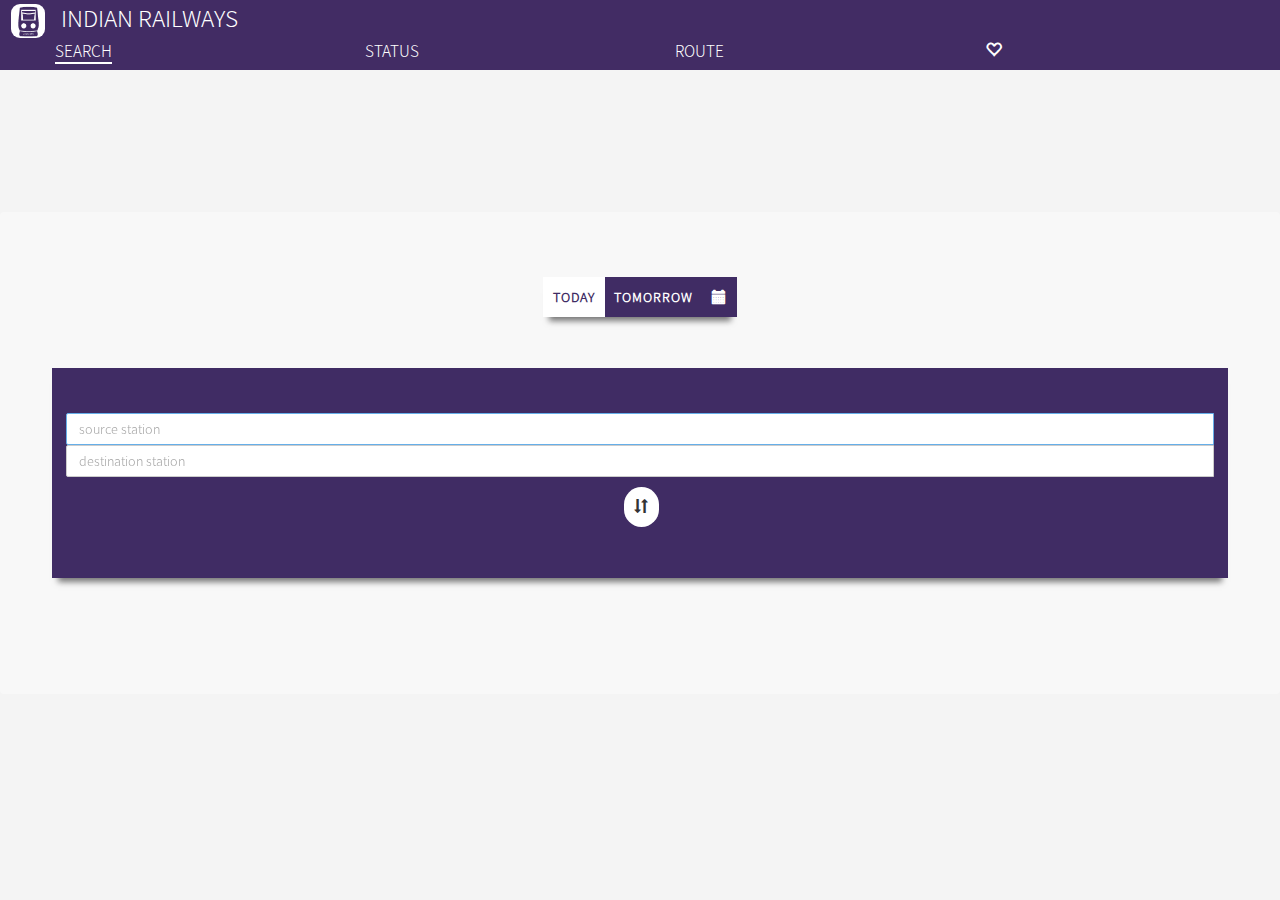
<file: index.html>
<!DOCTYPE html>
<html lang="en">

<head>
    <meta charset="UTF-8">
    <title>Train bw 2 Stations</title>
    <link rel="stylesheet" type="text/css" href="css/loading_spinner.css">
    <meta name="viewport" content="width=device-width, initial-scale=1.0">
    <script src="js/jquery-3.1.1.min.js"></script>
    <script src="js/apikey.js"></script>
    <script src="js/tbts.js"></script>
    <script src="js/trainroute.js"></script>
    <script src="js/livetrainstatus.js"></script>
    <script src="js/livestationstatus.js"></script>
    <link rel="stylesheet" href="typeahead/jquery.typeahead.min.css">
    <link rel="stylesheet" href="bootstrap/css/bootstrap.css">
      <link rel="stylesheet" href="css/animate.css">
      <link rel="stylesheet" href="css/index.css">
      <link rel="stylesheet" href="css/button_sharp.css">
      <link rel="stylesheet" href="font.css">
    <script src="bootstrap/js/bootstrap.min.js"></script>
    <script src="typeahead/jquery.typeahead.min.js"></script>
    <script src="js/stationdata.js"></script>
    <script src="js/tablemakerfortbts.js"></script>
    <script src="js/typeaheadtbts.js"></script>
    <!--<script src="js/ajax_success_error.js"></script>-->

    <link rel="stylesheet" type="text/css" href="codebase/dhtmlxcalendar.css" />
    <script src="codebase/dhtmlxcalendar.js"></script>
    <script src="js/today.tomorrow.calender.buttons.js"></script>
    <script src="js/localstoragetbts.js"></script>
    <script src="js/inputswap.js"></script>
    <script src="js/lodash.min.js"></script>
    <script src="js/trainstartday.js"></script>
    <script src="js/tablemakerfor_livetrainstatus.js"></script>
    <script src="js/TrainDelaytimeDisplay.js"></script>
    <script src="js/favoritestorage.js"></script>
    <script src="js/GetLiveStatusOnClick.js"></script>
    <script src="js/upcoming_trains_functions.js"></script>
    <script src="js/save_favorite_train.js"></script>
</head>
<script>
    var myCalendar;

    function doOnLoad() {
        myCalendar = new dhtmlXCalendarObject({
            button: "calendar_icon"
        });
        myCalendar.hideTime();
        setFrom();
        myCalendar.attachEvent("onClick", function() {
            $(".date_here").html(myCalendar.getFormatedDate((' %d %M %y')));
            ////console.log(myCalendar.getFormatedDate('%d'+"-"+'%m'));
            date = myCalendar.getFormatedDate('%d');
            month = myCalendar.getFormatedDate('%m');
            daydiscription = myCalendar.getFormatedDate('%l, %d %M');
            //console.log("calender set :" + date + "-" + month + "-" + year);
            for_today_or_tommorow=null;
            $(".calendaricon").addClass('active').siblings().removeClass('active');
            submitform();
        });

    }

    function setFrom() {
        var d = new Date();
        date = d.getDate();
        if (date < 10) {
            date = "0" + date;
        }
        month = d.getMonth() + 1;
        if (month < 10) {
            month = "0" + month;
        }
        year = d.getFullYear();
        var disablecalenderpart = year + "-" + (month) + "-" + (date);
        //console.log("todays date is :" + disablecalenderpart);
        myCalendar.setSensitiveRange(disablecalenderpart, null);

    }
</script>

<body onload="doOnLoad();" data-spy="scroll" data-target=".navbar" data-offset="">

    <div class="train_bw_2_station animated">
        <!--top logo bar-->
        <nav class="container-fluid navbar-fixed-top ">
            <ul class="ul row">
                <li class="col-xs-12 title" style="font-size:25px">
                  <img src="img/saral.png" width="36px" height="36px" style="border:1px solid rgb(66,44,100);border-radius:10px;" class="icon">&nbsp;&nbsp;&nbsp;INDIAN RAILWAYS
                </li>
                <li class="col-xs-3" style="font-size:17px">
                    <a href="index.html" style="color:white;font-family:'hello';" class="under">SEARCH</a>
                </li>
                <li class="col-xs-3" style="font-size:17px">
                    <a href="stationstatus.html" style="color:white;font-family:'hello'">STATUS</a>
                </li>
                <li class="col-xs-3" style="font-size:17px">
                    <a href="train_route.html" style="color:white;font-family:'hello';text-align:center;">ROUTE</a>
                </li>
                <li class="col-xs-3" style="font-size:17px">
                    <a href="myfavpage.html"  style="color:white;" class="glyphicon glyphicon-heart-empty" ></a>
                </li>
            </ul>
        </nav><br>
        <!--today,tomorrow-->
        <nav class="navbar navbar-default  today_tomorrow" align="center">

            <div class="daten" align="center">
                <div class="btn-group today_button animated flipInX" style="-webkit-box-shadow: 0 10px 6px -6px #777">
                    <button type="button" class="btn btn-primary sharp today active ">Today</button>
                    <button type="button" class="btn btn-primary sharp tomorrow">Tomorrow</button>
                    <button type="button" class="btn btn-primary sharp date_here calendaricon glyphicon glyphicon-calendar" id="calendar_icon"></button>
                </div>
            </div>

            <div class="container-fluid search_box animated flipInX" style="-webkit-box-shadow: 0 10px 6px -6px #777">

                <div class=" navbar-collapse" id="bs-example-navbar-collapse-1">
                    <form id="form" class="navbar-form ">
                        <div class="row">
                            <div class="typeahead__container colum">
                                <div class="typeahead__field">

                                    <span class="typeahead__query">
                            <input class="js-typeahead-src"
                                   id="src"
                                   type="text"
                                   placeholder="source station"
                                   autofocus
                                   autocomplete="off">

                        </span>
                                </div>
                            </div>

                            <!--<button>favorite</button>-->
                            <div class="typeahead__container colum">
                                <div class="typeahead__field">
                                    <span class="typeahead__query">
                            <input class="js-typeahead-dst"
                                   id="dst"
                                   type="text"
                                   placeholder="destination station"
                                   autofocus
                                   autocomplete="off">

                        </span>

                                </div>
                            </div>
                        </div>



                    </form>
                </div>

                <span class="typeahead__button search">
          <div class="container-fluid" align="center">
            <!--<button class="btn btn-default" type="submit" id="submit">-->
                <!--<span class="typeahead__search-icon"></span>-->

                <!--</button>-->
                <button onclick="swap()" style="margin-left: 2px" type="button" class="btn btn-default btn-md"><span class="glyphicon glyphicon-sort"></span></button>
                <button type="button" style="margin-left: 2px" class="btn btn-default btn-md" onclick="upcoming_trains_for_Destination()" id="upcoming_trains">UPcoming Trains</button>
                <button type="button" style="margin-left: 2px" id="scroll"><a href="#section1"><span></span></a></button>
            </div>
            </span>
    </div>
    </nav>
    </div>
    <!--train b/wstation table-->
    <div class="mainpage container-fluid" style="background-color:rgb(244,244,244);">
      <div  class="status">
          <p id="success"></p>
      </div>

        <div class="table-responsive responsive_table">
            <div class="table" align='center'></div>
        </div>
    </div>

    <!-- Modal -->
    <div class="modal fade" id="myModal" role="dialog">
        <div class="modal-dialog">

            <!-- Modal content-->
            <div class="modal-content">
                <div class="modal-header">
                    <button type="button" class="close" data-dismiss="modal">&times;</button>
                    <h4 class="modal-title"><p id="trainname"></p><p id="currentposition"></p></h4>
                </div>
                <div class="modal-body">
                    <p class="tabledata"> </p>

                </div>
                <div class="modal-footer">
                    <button type="button" class="btn btn-default" data-dismiss="modal">Close</button>
                </div>
            </div>

        </div>
    </div>
</body>
<script>

    var daydiscription = "Today";
    var sourcedetails = "";
    var destinationdatails = "";
    var date = "",
        month = "",
        year = "",
        for_today_or_tommorow = 0;
    var all_train_list = [];
    var all_fav_train_list = [];
    var all_upcoming_train_list = [];
    $("#scroll").hide();
    $("#upcoming_trains").hide();

    $(document).ready(function(k) {
        loadhistorytbts();
        $("#src").focus();
        //console.log('fetching local storage!!1');

    });



    function submitform() {
        if ($("#src").val() != "" && $("#dst").val() != "") {

            $(".status").html("");
            $(".table").html("");
            $("#dst").blur();
            $("#src").blur();

            $(".table").addClass("spinner spinn");
            requesttbts(sourcedetails, destinationdatails);

            var srcdst = {
                "sourcedetails": sourcedetails,
                "destinationdatails": destinationdatails
            };
            storinglocallytbts(srcdst);
        } else if ($("#src").val()== "") {
            $("#src").focus();
        } else if ($("#dst").val()== "") {
            $("#dst").focus();
        } else {
            //console.log("unknown fuction under submit button!!!");
            $("#src").focus();
        }
    }


    function requesttbts(sourcedetails, destinationdetails) {
      lastfucntion_clicked_data={'sourcedetails':sourcedetails,'destinationdetails':destinationdetails,'function_name':requesttbts};
var notgetting_data=false;
        tbts(sourcedetails.code, destinationdetails.code, date, month).then(function(body) {
            //console.log(body);
            favorite_train_list_creator();
            $(".table").html("");
            $(".table").removeClass("spinner spinn");
            return tablemakertbts(body,for_today_or_tommorow);
        }, function(error) {
            $(".table").removeClass("spinner spinn");
            notgetting_data=true;
            $(".status").html("Problem:"+error );
            //console.log("problem :" + error);
            $("#upcoming_trains").hide();
            $(".table").html("<button class='btn-primary btn-r glyphicon glyphicon-repeat'  id='retry_button' onclick='retry_function()'></button>");
        }).then(function(table) {
            if(notgetting_data==false) {
                $(".status").html(sourcedetails.name  + "<span class=' glyphicon glyphicon-menu-right' style='margin-right:20px;margin-left:20px;font-size:15.5px'></span>"+ destinationdetails.name + "<br>" + daydiscription);
                if(for_today_or_tommorow==0) {
                    $("#upcoming_trains").show();
                }else{
                    $("#upcoming_trains").hide();
                }
            }
            $(".table").html(table);

            var intersection_fav = _.intersectionBy(all_train_list, all_fav_train_list, 'number');
            intersection_fav.forEach(function(train) {
                var id = "." + train.number;
                $(id).find("#favicon").removeClass('glyphicon glyphicon-heart-empty').addClass('glyphicon glyphicon-heart');
            });


        },function (error) {
            $(".table").removeClass("spinner spinn");
            $(".status").html("Problem:"+error );
            //console.log("problem :" + error);
        }).catch(function(error) {
            $(".table").removeClass("spinner spinn");
            //console.log("errror caught!!! :" + error);
            $(".status").append("<li>problem : " + error + "</li>");
        });

    }

    function retry_function() {

        $(".status").html("");
        $(".table").html("");
        $(".table").addClass("spinner spinn");
        requesttbts(sourcedetails, destinationdatails);

    }



    function gettraindelaytime(train_no) {
        var id = "." + train_no;

        $(".table").find(id).find("#delaytime").html("<span><img src=\"img/hourglass.svg\" style=\"height: 35px\"></span>");
        trainroute(train_no).then(function(body) {
            //console.log(body);
            return trainstartday(body, sourcedetails, for_today_or_tommorow);
        }, function(error) {
            $('.status').html("<li>problem :" + error + "</li>");
            //  $(id ).find('#errormsg').append( "<li>problem :" + error + "</li>" );
            $(".table").find(id).find("#delaytime").html("<button class='btn btn-default btn-md glyphicon glyphicon-time' style='border-radius: 100%;border:1px solid rgba(66,44,100,0.4)'></button> ");

        }).then(function(tsfulldate) {
            //console.log("this is ur train start date :" + tsfulldate);

            return livetrainstatus(train_no, tsfulldate);
        }, function(error) {
            $(id).find('#errormsg').html("<li>problem :" + error + "</li>");
            $(".table").find(id).find("#delaytime").html("<button class='btn btn-default btn-md glyphicon glyphicon-time' style='border-radius: 100%;border:1px solid rgba(66,44,100,0.4)'></button></button>");
        }).then(function(body) {
            return traindelaytimedisplay(body, train_no);
        }, function(error) {
            $(id).find('#errormsg').html("<li>problem :" + error + "</li>");
            $(".table").find(id).find("#delaytime").html("<button class='btn btn-default btn-md glyphicon glyphicon-time' style='border-radius: 100%;border:1px solid rgba(66,44,100,0.4)'></button>");

        }).catch(function(error) {
            //console.log("errror caught!!! :" + error);
            $(id).find('#errormsg').html("<li>problem :" + error + "</li>");
            $(".table").find(id).find("#delaytime").html("<button class='btn btn-default btn-md glyphicon glyphicon-time' style='border-radius: 100%;border:1px solid rgba(66,44,100,0.4)'></button>");

        })
    }

function get_train_route_onclick(train_details){
        console.log(train_details);
    founderror=false;

    $("#trainname").html("");
    $('#currentposition').html("");
    $(".tabledata").html("");
    $(".tabledata").addClass("spinner spinn");
    trainroute(train_details.number).then(function (body) {
        console.log(JSON.stringify(body));
        return table_maker_for_train_route(body);
    },function (error) {
        console.log('error 1');
        $(".tabledata").removeClass("spinner spinn");
        $("#trainname").html( "<h3>"+error+"</h3>" );
        $(".tabledata").html("<button class='btn-primary btn-r glyphicon glyphicon-repeat' id='retry_route' onclick='retry_route("+JSON.stringify(train_details)+")'></button>");
        founderror=true;
        // console.log(error);
    }).then(function (alldata) {
        $(".tabledata").removeClass("spinner spinn");
        if(founderror==false) {
            $("#trainname").html("<h3>" + train_details.number + " | " + train_details.name + "" + "<br>" + alldata.weekdata + "</h3>");
            $(".tabledata").html(alldata.tabledata);
        }

    }).catch(function (error) {
        $("#trainname").html( "<h3>Error Requesting:"+train_details.name+"("+train_details.number+")"+"<br> :"+ error+"</h3>" );
        // console.log(error);
        console.log('error 2');
    })

}
    function table_maker_for_train_route(body){
        return new Promise(function (resolve,reject) {

            var tabledata="<table class=\"table table-striped \"> <thead> <tr> <th>#</th><th>Station</th> <th>Arr.</th> <th>Dep.</th><th>Dist.</th></tr> </thead> </tbody>";

            var weeklist=['M','Tu','W','Th','F','Sa','Su'];
            var weekdata="<h7>";
            for(var l=0;l<7;l++){
                if(body.train.days[l].runs=="Y"){

                    weekdata+="<day style='color:green;margin-left: 7px;font-size:17px;'>"+weeklist[l]+"</day>";
                } else if(body.train.days[l].runs=="N"){

                    weekdata+="<day style='color:red;margin-left:7px;font-size:17px'>"+weeklist[l]+"</day>";
                }
            }
            //console.log(weekdata);
            var k=1;

            body.route.forEach(function (route){

                if(k==route.day) {
                    tabledata +="<tr><td></td><td style='color:navy;' ><h4><strong>Day "+route.day+"</strong></h4></td><td></td><td></td><td></td></tr>";
                    k++;
                }
                {
                    tabledata += "<tr><td>" + route.no + "</td><td> " + route.fullname + "</td><td>" + route.scharr + " </td><td>" + route.schdep + " </td><td>" + route.distance + " </td></tr>";
                }
            });

            alldata={"tabledata":tabledata,"weekdata":weekdata};
            resolve(alldata);

        });

    }
  function retry_route(train_details) {
      get_train_route_onclick(train_details);
  }
</script>

</html>
</file>
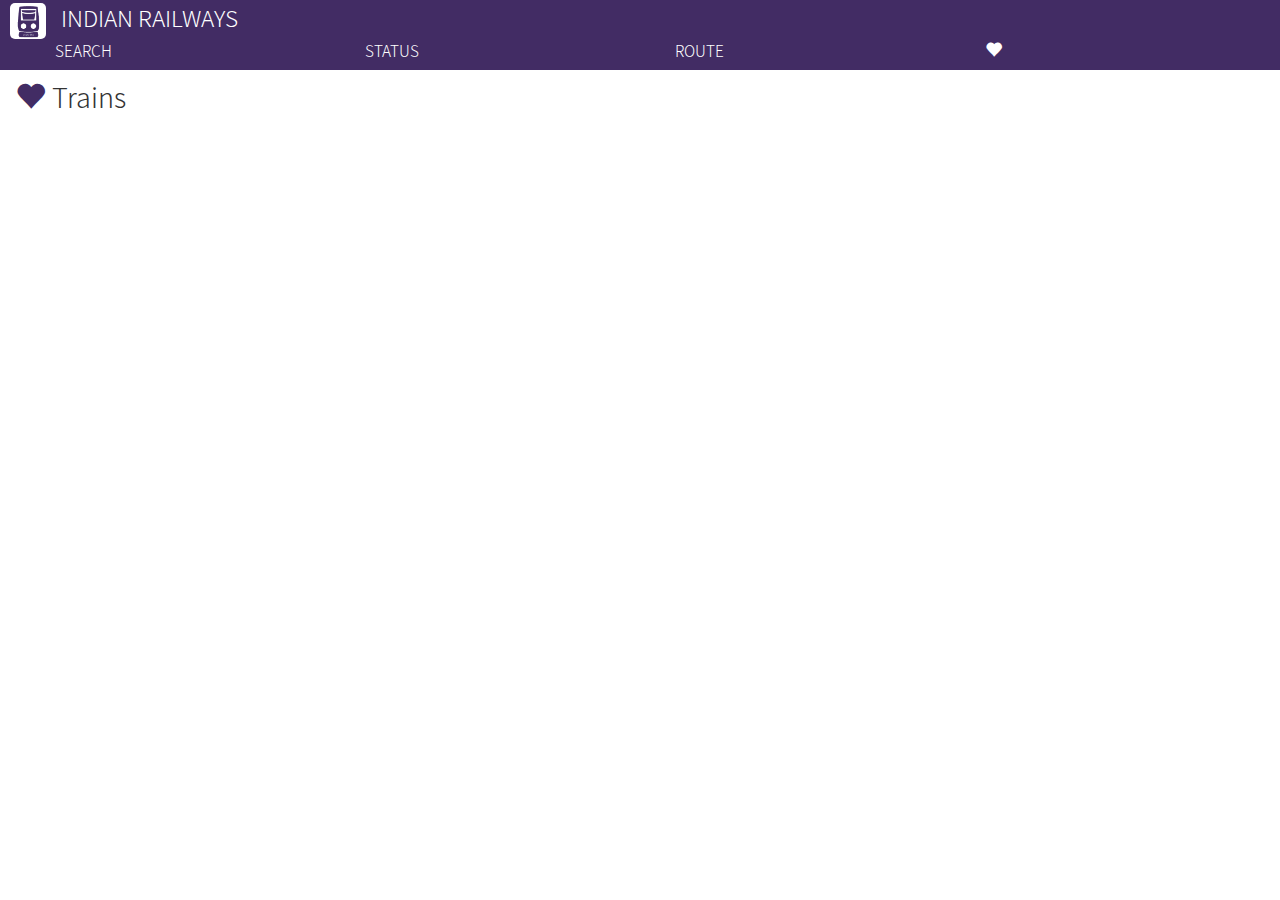
<file: myfavpage.html>
<!DOCTYPE html>
<html lang="en">
<head>
    <meta charset="UTF-8">
    <title>my fav page</title>

    <link rel="stylesheet" href="css/animate.css">

    <link rel="stylesheet" href="font.css">
    <meta name="viewport" content="width=device-width, initial-scale=1.0">
    <link rel="stylesheet" href="css/animate.css">
    <link rel="stylesheet" href="font.css">
    <link rel="stylesheet" href="bootstrap/css/bootstrap.css">
    <script src="js/jquery-3.1.1.min.js"></script>
    <script src="bootstrap/js/bootstrap.min.js"></script>
    <script src="js/apikey.js"></script>
    <script src="js/favoritestorage.js"></script>
    <script src="js/lodash.min.js"></script>
    <script src="js/trainroute.js"></script>
    <script src="js/trainstartday.js"></script>
    <script src="js/tablemakerfor_livetrainstatus.js"></script>
    <script src="js/TrainDelaytimeDisplay.js"></script>
    <script src="js/today.tomorrow.calender.buttons.js"></script>
    <script src="js/livetrainstatus.js"></script>
    <script src="js/GetLiveStatusOnClick.js"></script>
    <link rel="stylesheet" type="text/css" href="css/loading_spinner.css">
    <link rel="stylesheet" href="css/myfavpage.css">
</head>
<body  onload="loadmyfavtrains()">
<nav class="container-fluid navbar-fixed-top ">
    <ul class="ul row">
        <li class="col-xs-12 title" style="font-size:25px">
            <img src="img/saral.png" width="36px" height="36px" style="border:0px solid white;border-radius:5px;" class="icon">&nbsp;&nbsp;&nbsp;INDIAN RAILWAYS
        </li>
        <li class="col-xs-3" style="font-size:17px">
            <a href="index.html" style="color:white;font-family:'hello';">SEARCH</a>
        </li>
        <li class="col-xs-3" style="font-size:17px">
            <a href="stationstatus.html" style="color:white;font-family:'hello'">STATUS</a>
        </li>
        <li class="col-xs-3" style="font-size:17px">
            <a href="train_route.html" style="color:white;font-family:'hello';text-align:center;">ROUTE</a>
        </li>
        <li class="col-xs-3" style="font-size:17px">
            <a href="myfavpage.html"  style="color:white;" class="glyphicon glyphicon-heart"></a>
        </li>
    </ul>
</nav>
<br><br><br>






<div></div>

<script>
    for_today_or_tommorow = 0;
  // loadmyfavtrains();
//    $(document).ready(function () {
//        $("#favorite").find("#trains").html(itemdisplay);
//    });

</script>
<div class="container-fluid">
<span class="nohello glyphicon glyphicon-heart" style="color:rgb(66,44,100); font-size:30px;"></span><span style="font-size:30px" class="hello"; >Trains</span>
<div id="favorite" class="container-fluid;"><div id="trains" class="container-fluid;"></div></div>

<!-- Modal -->
<div class="modal fade" id="myModal" role="dialog">
    <div class="modal-dialog">

        <!-- Modal content-->
        <div class="modal-content">
            <div class="modal-header">
                <button type="button" class="close" data-dismiss="modal">&times;</button>
                <h4 class="modal-title" ><p id="trainname"></p><p id="currentposition"></p></h4>
            </div>
            <div class="modal-body">
                <p class="tabledata"> </p>

            </div>
            <div class="modal-footer">
                <button type="button" class="btn btn-default" data-dismiss="modal">Close</button>
            </div>
        </div>

    </div>
</div>
</div>
</body>
</html>
</file>
<file: css/loading_spinner.css>
h1 {
    padding: 50px;
}
/*spinner*/
.spinner {
    margin: 0% 0% 0% 50%;
    height: 160em;
    width: 1.5em;
    background-color: blue;
    -webkit-animation: spinny 1s reverse infinite;
}
.spinn {
    margin: 0% 0% 0% 50%;
    height: 3em;
    width: .05em;
    background-color: blue;
    -webkit-animation: spinny 1s reverse infinite;
}
@-webkit-keyframes spinny {
    0% {
        -webkit-transform: rotate(450deg) scale(1);
        background-color: green;
    }
    100% {
        -webkit-transform: rotate(90deg) scale(1);
        background-color: blue;
    }
}
.refresh {
    -webkit-animation: refresh .7s infinite linear;
}
@-webkit-keyframes refresh {
    from {
        -webkit-transform: scale(1) rotate(0deg);
    }
    to {
        -webkit-transform: scale(1) rotate(360deg);
    }
}
</file>
<file: css/index.css>
*{

font-family: 'hello';
}
body{
background-color:rgb(244,244,244);
}
.spinner {
    margin-top: 12px;
    height: 10em;
    width: 0.13em;
}

.sticky {
    position: fixed;
    top: 0px;
}

.menu-padding {
    top: 60px;
}

.btn {
    padding: 14px 24px;
    border: 0 none;
    font-weight: 700;
    letter-spacing: 1px;
    text-transform: uppercase;
}

.btn:focus,
.btn:active:focus,
.btn.active:focus {
    outline: 0 none;
}

.btn-primary {
    background: #fff;
    color: rgb(64, 44, 100);
}

.btn-primary:hover,
.btn-primary:focus,
.btn-primary:active,
.btn-primary.active,
.open>.dropdown-toggle.btn-primary {
    background: rgb(64, 44, 100);
}

.btn-primary:active,
.btn-primary.active {
    background: rgb(64, 44, 100);
    box-shadow: none;
}
/*button sharp*/
/**************************
DEFAULT BOOTSTRAP STYLES
**************************/

.btn {
    display: inline-block;
    padding: 6px 12px;
    margin-bottom: 0;
    font-size: 14px;
    font-weight: normal;
    line-height: 1.42857143;
    text-align: center;
    white-space: nowrap;
    vertical-align: middle;
    cursor: pointer;
    -webkit-user-select: none;
    -moz-user-select: none;
    -ms-user-select: none;
    user-select: none;
    background-image: none;
    border: 1px solid transparent;
    border-radius: 4px;
    padding: 10px 16px;
}

.btn-lg {
    font-size: 18px;
    line-height: 1.33;
    border-radius: 6px;
}

.btn-primary {
    color: #fff;
    background-color: rgb(64, 44, 100);
    border-color: rgb(64, 44, 100);
}

.btn-primary:hover,
.btn-primary:focus,
.btn-primary:active,
.btn-primary.active,
.open .dropdown-toggle.btn-primary {
    background-color: #fff;
    color: rgb(64, 44, 100);
    border: 0px solid rgb(64, 44, 100);
}
/***********************
SHARP BUTTONS
************************/

.sharp {
    border-radius: 0;
}
/***********************
CUSTON BTN VALUES
************************/

.btn {
    padding: 10px 10px;
    border: 0 none;
    font-weight: 700;
    letter-spacing: 1px;
    text-transform: uppercase;
}

.btn:focus,
.btn:active:focus,
.btn.active:focus {
    outline: 0 none;
}

.btn-primary {
    background: rgb(64, 44, 100);
    color: #ffffff;
}

.btn-primary:hover,
.btn-primary:focus,
.btn-primary:active,
.btn-primary.active,
.open>.dropdown-toggle.btn-primary {
    background: #ffffff;
}

.btn-primary:active,
.btn-primary.active {
    background: #ffffff;
    box-shadow: none;
    color: rgb(64, 44, 100);
    border: 0px solid rgb(64, 44, 100);
}
/*search box*/

.search_box {
    background-color: rgb(64, 44, 100);
    margin: 4% 4% 4% 4%;
    padding: 4% 0% 4% 0%;
}
/*button_position*/

.button_position {
    padding: 0% 0% 0% 0%;
    margin: 0% 0% 0% 0%;
}
/*todat tomorrow*/
.today_tomorrow{
  padding:5% 0% 5% 0%;
  margin:15% 0% 0% 0%;
}
.today_button{
margin:0% 0% 0% 0%;
padding:0% 0% 0% 0%;
}
/*main table for train b/w 2 station*/
.responsive_table{
border:0px solid white;
padding:0% 0% 0% 0%;
margin:0% 0% 0% 0%;
}
/*status*/
.status{
background-color:rgb(66,44,100);
color:white;
margin:10px;
font-size:20px ;
font-weight:lighter;
text-align:center;
}

/*  .label-warning
{
color:white;
margin:10px;
font-size:20px ;
font-weight:lighter;
text-align:center;
}*/
/*dustbin*/

/*history table*/
.hist{
position:absolute;
font-size: 15px;
  padding:9px 0px 0px 8px;
  margin:0px 0px 0px 0px;
}


#table_data{
border:0px solid  rgb(244,244,244);
padding:10px 0px 10px 12px;
margin:0px 0px 0px 0px;
}
#data_hist{
font-size:15px;
color:black;
padding:0px 0px 0px 0px;
margin:0px 0px 0px 0px;

}
.ul{
    list-style-type: none;
    color:white;
    background-color: rgb(66,44,100);
}
.title{
    padding:0px 0px 0px 0px;
    margin:0px 0px 0px 0px;
}
.ul{
    list-style-type: none;
    color:white;
    background-color: rgb(66,44,100);
    padding-bottom: 7px;
}
.title{
    padding:0px 0px 0px 0px;
    margin:0px 0px 0px 0px;
}
.date_here {
    word-spacing:-0.8em;
    padding:0px 0px 0px 0px;
}
.calendaricon{
    padding:11px 6px 9px 6px;
    margin:-1px 0px 0px 0px;
}
.glyphicon-heart-empty{
    color:rgb(66,44,100);

}
  .glyphicon-heart{
    color:rgb(66,44,100);

}
.under{
    border-bottom: 2px solid white;
}
a:hover,a:active,a:visited{
  text-decoration: none;
}
.success{
  background-color:rgba(43,193,25,.20);
}
.icon{
  padding:0px 0px 0px 0px;
  margin:0px 0px 0px -30px;
 }
 .btn-r{
   margin-bottom: 10px;
   height:40px;
   width:40px;
   border:1px solid rgb(66,44,100);
   background-color: white;
   color:rgb(66,44,100);
   -webkit-box-shadow: 0 10px 8px -6px #777;
   border-radius: 100%;
 }
 .btn-r:active{
   margin-bottom: 3px;
   height:35px;
   width:35px;
   border:1px solid rgb(66,44,100);
   background-color: white;
   color:rgb(66,44,100);
   -webkit-box-shadow: 0 10px 8px -6px #777;
   border-radius: 100%;
 }
</file>
<file: css/button_sharp.css>
*{

font-family: 'hello';
}
body{
background-color:rgb(244,244,244);
}
.spinner {
    margin-top: 12px;
    height: 10em;
    width: 0.13em;
}

.sticky {
    position: fixed;
    top: 0px;
}

.menu-padding {
    top: 60px;
}

.btn {
    padding: 14px 24px;
    border: 0 none;
    font-weight: 700;
    letter-spacing: 1px;
    text-transform: uppercase;
}

.btn:focus,
.btn:active:focus,
.btn.active:focus {
    outline: 0 none;
}

.btn-primary {
    background: #fff;
    color: rgb(64, 44, 100);
}

.btn-primary:hover,
.btn-primary:focus,
.btn-primary:active,
.btn-primary.active,
.open>.dropdown-toggle.btn-primary {
    background: rgb(64, 44, 100);
}

.btn-primary:active,
.btn-primary.active {
    background: rgb(64, 44, 100);
    box-shadow: none;
}
/*button sharp*/
/**************************
DEFAULT BOOTSTRAP STYLES
**************************/

.btn {
    display: inline-block;
    padding: 6px 12px;
    margin-bottom: 0;
    font-size: 14px;
    font-weight: normal;
    line-height: 1.42857143;
    text-align: center;
    white-space: nowrap;
    vertical-align: middle;
    cursor: pointer;
    -webkit-user-select: none;
    -moz-user-select: none;
    -ms-user-select: none;
    user-select: none;
    background-image: none;
    border: 1px solid transparent;
    border-radius: 4px;
    padding: 10px 16px;
}

.btn-lg {
    font-size: 18px;
    line-height: 1.33;
    border-radius: 6px;
}

.btn-primary {
    color: #fff;
    background-color: rgb(64, 44, 100);
    border-color: rgb(64, 44, 100);
}

.btn-primary:hover,
.btn-primary:focus,
.btn-primary:active,
.btn-primary.active,
.open .dropdown-toggle.btn-primary {
    background-color: #fff;
    color: rgb(64, 44, 100);
    border: 0px solid rgb(64, 44, 100);
}
/***********************
SHARP BUTTONS
************************/

.sharp {
    border-radius: 0;
}
/***********************
CUSTON BTN VALUES
************************/

.btn {
    padding: 10px 10px;
    border: 0 none;
    font-weight: 700;
    letter-spacing: 1px;
    text-transform: uppercase;
}

.btn:focus,
.btn:active:focus,
.btn.active:focus {
    outline: 0 none;
}

.btn-primary {
    background: rgb(64, 44, 100);
    color: #ffffff;
}

.btn-primary:hover,
.btn-primary:focus,
.btn-primary:active,
.btn-primary.active,
.open>.dropdown-toggle.btn-primary {
    background: #ffffff;
}

.btn-primary:active,
.btn-primary.active {
    background: #ffffff;
    box-shadow: none;
    color: rgb(64, 44, 100);
    border: 0px solid rgb(64, 44, 100);
}

.btn-r{
  border-radius: 100%;
  margin-bottom: 10px;
  height:40px;
  width:40px;
  border:1px solid rgb(66,44,100);
  background-color: white;
  color:rgb(66,44,100);
  -webkit-box-shadow: 0 10px 8px -6px #777;
  border-radius: 100%;
}
.btn-r:active{
  border-radius: 100%;
  margin-bottom: 3px;
  height:35px;
  width:35px;
  border:1px solid rgb(66,44,100);
  background-color: white;
  color:rgb(66,44,100);
  -webkit-box-shadow: 0 10px 8px -6px #777;
  border-radius: 100%;
}
</file>
<file: font.css>
@font-face {
    font-family:'hello';
    src: url('light.ttf') format('truetype');
}
</file>
<file: codebase/dhtmlxcalendar.css>
/*
Product Name: dhtmlxCalendar 
Version: 5.0 
Edition: Standard 
License: content of this file is covered by GPL. Usage outside GPL terms is prohibited. To obtain Commercial or Enterprise license contact sales@dhtmlx.com
Copyright UAB Dinamenta http://www.dhtmlx.com
*/

@keyframes dhx_loader_rotate{100%{transform:rotate(360deg);}}@keyframes dhx_loader_dash{0%{stroke-dasharray:1,200;stroke-dashoffset:0;}50%{stroke-dasharray:89,200;stroke-dashoffset:-35px;}100%{stroke-dasharray:89,200;stroke-dashoffset:-124px;}}.dhtmlxcalendar_material{position:absolute;display:block;background-color:white;font-size:14px;font-family:Roboto,Arial,Helvetica;color:#404040;}.dhtmlxcalendar_material.dhtmlxcalendar_in_input{box-shadow:0 10px 20px rgba(0,0,0,0.19),0 6px 6px rgba(0,0,0,0.23);}.dhtmlxcalendar_material.dhtmlxcalendar_in_input div.dhtmlxcalendar_month_cont,.dhtmlxcalendar_material.dhtmlxcalendar_in_input div.dhtmlxcalendar_days_cont,.dhtmlxcalendar_material.dhtmlxcalendar_in_input div.dhtmlxcalendar_dates_cont,.dhtmlxcalendar_material.dhtmlxcalendar_in_input div.dhtmlxcalendar_time_cont{border-color:white;}.dhtmlxcalendar_material.dhtmlxcalendar_in_input div.dhtmlxcalendar_time_cont{border-top:1px solid #dfdfdf;}.dhtmlxcalendar_material ul.dhtmlxcalendar_line{position:relative;display:block;clear:both;font:inherit;margin:0;padding:0;overflow:hidden;margin-left:12px;width:225px;}.dhtmlxcalendar_material ul.dhtmlxcalendar_line li{float:left;position:relative;list-style-type:none;list-style-image:none;text-align:center;vertical-align:middle;font:inherit;cursor:default;overflow:hidden;margin:0;padding:0;}.dhtmlxcalendar_material div.dhtmlxcalendar_month_cont{position:relative;display:block;width:249px;margin:0;border-width:1px 1px 0 1px;border-style:solid;border-color:#dfdfdf;overflow:hidden;font:inherit;-webkit-user-select:text;-khtml-user-select:text;-moz-user-select:text;-ms-user-select:text;-o-user-select:text;user-select:text;}.dhtmlxcalendar_material div.dhtmlxcalendar_month_cont ul.dhtmlxcalendar_line li.dhtmlxcalendar_cell.dhtmlxcalendar_month_hdr{width:225px;height:31px;line-height:31px;}.dhtmlxcalendar_material div.dhtmlxcalendar_month_cont ul.dhtmlxcalendar_line li.dhtmlxcalendar_cell.dhtmlxcalendar_month_hdr div.dhtmlxcalendar_month_arrow{position:absolute;top:0;width:18px;height:31px;color:inherit;text-align:center;background-position:center center;background-repeat:no-repeat;}.dhtmlxcalendar_material div.dhtmlxcalendar_month_cont ul.dhtmlxcalendar_line li.dhtmlxcalendar_cell.dhtmlxcalendar_month_hdr div.dhtmlxcalendar_month_arrow.dhtmlxcalendar_month_arrow_left,.dhtmlxcalendar_material div.dhtmlxcalendar_month_cont ul.dhtmlxcalendar_line li.dhtmlxcalendar_cell.dhtmlxcalendar_month_hdr div.dhtmlxcalendar_month_arrow.dhtmlxcalendar_month_arrow_left_hover{left:4px;background-image:url("imgs/dhxcalendar_material/dhxcalendar_arrow_left.png");}.dhtmlxcalendar_material div.dhtmlxcalendar_month_cont ul.dhtmlxcalendar_line li.dhtmlxcalendar_cell.dhtmlxcalendar_month_hdr div.dhtmlxcalendar_month_arrow.dhtmlxcalendar_month_arrow_right,.dhtmlxcalendar_material div.dhtmlxcalendar_month_cont ul.dhtmlxcalendar_line li.dhtmlxcalendar_cell.dhtmlxcalendar_month_hdr div.dhtmlxcalendar_month_arrow.dhtmlxcalendar_month_arrow_right_hover{right:4px;background-image:url("imgs/dhxcalendar_material/dhxcalendar_arrow_right.png");}.dhtmlxcalendar_material div.dhtmlxcalendar_month_cont ul.dhtmlxcalendar_line li.dhtmlxcalendar_cell.dhtmlxcalendar_month_hdr span.dhtmlxcalendar_month_label_month,.dhtmlxcalendar_material div.dhtmlxcalendar_month_cont ul.dhtmlxcalendar_line li.dhtmlxcalendar_cell.dhtmlxcalendar_month_hdr span.dhtmlxcalendar_month_label_year{position:relative;font:inherit;}.dhtmlxcalendar_material div.dhtmlxcalendar_days_cont{position:relative;display:block;width:249px;margin:0;border-left:1px solid #dfdfdf;border-right:1px solid #dfdfdf;overflow:hidden;-webkit-user-select:text;-khtml-user-select:text;-moz-user-select:text;-ms-user-select:text;-o-user-select:text;user-select:text;}.dhtmlxcalendar_material div.dhtmlxcalendar_days_cont ul.dhtmlxcalendar_line{height:31px;}.dhtmlxcalendar_material div.dhtmlxcalendar_days_cont ul.dhtmlxcalendar_line li{width:31px;height:31px;line-height:31px;margin-left:1px;font-size:12px;color:#9a9a9a;}.dhtmlxcalendar_material div.dhtmlxcalendar_days_cont ul.dhtmlxcalendar_line li.dhtmlxcalendar_cell_first{margin-left:1px;}.dhtmlxcalendar_material div.dhtmlxcalendar_days_cont ul.dhtmlxcalendar_line li.dhtmlxcalendar_day_weekday_cell_first{margin-left:1px;}.dhtmlxcalendar_material div.dhtmlxcalendar_dates_cont{position:relative;display:block;width:249px;margin:0;padding-bottom:8px;border-width:0 1px 1px 1px;border-style:solid;border-color:#dfdfdf;overflow:hidden;font:inherit;-webkit-user-select:none;-khtml-user-select:none;-moz-user-select:none;-ms-user-select:none;-o-user-select:none;user-select:none;}.dhtmlxcalendar_material div.dhtmlxcalendar_dates_cont ul.dhtmlxcalendar_line{margin-top:1px;margin-left:13px;height:31px;line-height:31px;font:inherit;}.dhtmlxcalendar_material div.dhtmlxcalendar_dates_cont ul.dhtmlxcalendar_line li{width:31px;height:31px;line-height:31px;margin-right:1px;border-radius:50%;overflow:visible;font:inherit;}.dhtmlxcalendar_material div.dhtmlxcalendar_dates_cont ul.dhtmlxcalendar_line li div.dhtmlxcalendar_label{position:relative;width:100%;height:100%;font:inherit;line-height:31px;text-align:center;}.dhtmlxcalendar_material div.dhtmlxcalendar_dates_cont ul.dhtmlxcalendar_line li div.dhtmlxcalendar_label.dhtmlxcalendar_label_title{background-image:url("imgs/dhxcalendar_material/dhxcalendar_marker.gif");background-position:top right;background-repeat:no-repeat;}.dhtmlxcalendar_material div.dhtmlxcalendar_dates_cont ul.dhtmlxcalendar_line li.dhtmlxcalendar_cell{color:#a6a6a6;}.dhtmlxcalendar_material div.dhtmlxcalendar_dates_cont ul.dhtmlxcalendar_line li.dhtmlxcalendar_cell_weekend{color:#e6918e;}.dhtmlxcalendar_material div.dhtmlxcalendar_dates_cont ul.dhtmlxcalendar_line li.dhtmlxcalendar_cell_date{color:#a6a6a6;background-color:#dcdcdc;}.dhtmlxcalendar_material div.dhtmlxcalendar_dates_cont ul.dhtmlxcalendar_line li.dhtmlxcalendar_cell_date_weekend{color:#e6918e;background-color:#dcdcdc;}.dhtmlxcalendar_material div.dhtmlxcalendar_dates_cont ul.dhtmlxcalendar_line li.dhtmlxcalendar_cell_dis,.dhtmlxcalendar_material div.dhtmlxcalendar_dates_cont ul.dhtmlxcalendar_line li.dhtmlxcalendar_cell_date_dis{color:#c0c0c0;background-color:#f2f2f2;}.dhtmlxcalendar_material div.dhtmlxcalendar_dates_cont ul.dhtmlxcalendar_line li.dhtmlxcalendar_cell_weekend_dis,.dhtmlxcalendar_material div.dhtmlxcalendar_dates_cont ul.dhtmlxcalendar_line li.dhtmlxcalendar_cell_date_weekend_dis{color:#e6918e;background-color:#f2f2f2;}.dhtmlxcalendar_material div.dhtmlxcalendar_dates_cont ul.dhtmlxcalendar_line li.dhtmlxcalendar_cell_holiday,.dhtmlxcalendar_material div.dhtmlxcalendar_dates_cont ul.dhtmlxcalendar_line li.dhtmlxcalendar_cell_weekend_holiday{color:#e6918e;}.dhtmlxcalendar_material div.dhtmlxcalendar_dates_cont ul.dhtmlxcalendar_line li.dhtmlxcalendar_cell_date_holiday,.dhtmlxcalendar_material div.dhtmlxcalendar_dates_cont ul.dhtmlxcalendar_line li.dhtmlxcalendar_cell_date_weekend_holiday{color:#d43f3a;background-color:#ebebeb;}.dhtmlxcalendar_material div.dhtmlxcalendar_dates_cont ul.dhtmlxcalendar_line li.dhtmlxcalendar_cell_holiday_dis,.dhtmlxcalendar_material div.dhtmlxcalendar_dates_cont ul.dhtmlxcalendar_line li.dhtmlxcalendar_cell_weekend_holiday_dis,.dhtmlxcalendar_material div.dhtmlxcalendar_dates_cont ul.dhtmlxcalendar_line li.dhtmlxcalendar_cell_date_holiday_dis,.dhtmlxcalendar_material div.dhtmlxcalendar_dates_cont ul.dhtmlxcalendar_line li.dhtmlxcalendar_cell_date_weekend_holiday_dis{color:#d43f3a;background-color:#f2f2f2;}.dhtmlxcalendar_material div.dhtmlxcalendar_dates_cont ul.dhtmlxcalendar_line li.dhtmlxcalendar_cell_hover{color:#a6a6a6;background-color:#ebebeb;}.dhtmlxcalendar_material div.dhtmlxcalendar_dates_cont ul.dhtmlxcalendar_line li.dhtmlxcalendar_cell_date_hover{color:#a6a6a6;background-color:#dcdcdc;}.dhtmlxcalendar_material div.dhtmlxcalendar_dates_cont ul.dhtmlxcalendar_line li.dhtmlxcalendar_cell_weekend_hover{color:#e6918e;background-color:#ebebeb;}.dhtmlxcalendar_material div.dhtmlxcalendar_dates_cont ul.dhtmlxcalendar_line li.dhtmlxcalendar_cell_date_weekend_hover{color:#e6918e;background-color:#dcdcdc;}.dhtmlxcalendar_material div.dhtmlxcalendar_dates_cont ul.dhtmlxcalendar_line li.dhtmlxcalendar_cell_holiday_hover,.dhtmlxcalendar_material div.dhtmlxcalendar_dates_cont ul.dhtmlxcalendar_line li.dhtmlxcalendar_cell_weekend_holiday_hover,.dhtmlxcalendar_material div.dhtmlxcalendar_dates_cont ul.dhtmlxcalendar_line li.dhtmlxcalendar_cell_date_holiday_hover,.dhtmlxcalendar_material div.dhtmlxcalendar_dates_cont ul.dhtmlxcalendar_line li.dhtmlxcalendar_cell_date_weekend_holiday_hover{color:#d43f3a;background-color:#ebebeb;}.dhtmlxcalendar_material div.dhtmlxcalendar_dates_cont ul.dhtmlxcalendar_line li.dhtmlxcalendar_cell_month{color:#404040;}.dhtmlxcalendar_material div.dhtmlxcalendar_dates_cont ul.dhtmlxcalendar_line li.dhtmlxcalendar_cell_month_weekend{color:#d43f3a;}.dhtmlxcalendar_material div.dhtmlxcalendar_dates_cont ul.dhtmlxcalendar_line li.dhtmlxcalendar_cell_month_date{color:white;background-color:#39c;}.dhtmlxcalendar_material div.dhtmlxcalendar_dates_cont ul.dhtmlxcalendar_line li.dhtmlxcalendar_cell_month_date_weekend{color:white;background-color:#ef5350;}.dhtmlxcalendar_material div.dhtmlxcalendar_dates_cont ul.dhtmlxcalendar_line li.dhtmlxcalendar_cell_month_dis,.dhtmlxcalendar_material div.dhtmlxcalendar_dates_cont ul.dhtmlxcalendar_line li.dhtmlxcalendar_cell_month_date_dis{color:#c0c0c0;background-color:#f2f2f2;}.dhtmlxcalendar_material div.dhtmlxcalendar_dates_cont ul.dhtmlxcalendar_line li.dhtmlxcalendar_cell_month_weekend_dis,.dhtmlxcalendar_material div.dhtmlxcalendar_dates_cont ul.dhtmlxcalendar_line li.dhtmlxcalendar_cell_month_date_weekend_dis{color:#d43f3a;background-color:#f2f2f2;}.dhtmlxcalendar_material div.dhtmlxcalendar_dates_cont ul.dhtmlxcalendar_line li.dhtmlxcalendar_cell_month_holiday{color:#d43f3a;}.dhtmlxcalendar_material div.dhtmlxcalendar_dates_cont ul.dhtmlxcalendar_line li.dhtmlxcalendar_cell_month_weekend_holiday{color:#d43f3a;}.dhtmlxcalendar_material div.dhtmlxcalendar_dates_cont ul.dhtmlxcalendar_line li.dhtmlxcalendar_cell_month_date_holiday{color:white;background-color:#ef5350;}.dhtmlxcalendar_material div.dhtmlxcalendar_dates_cont ul.dhtmlxcalendar_line li.dhtmlxcalendar_cell_month_date_weekend_holiday{color:white;background-color:#ef5350;}.dhtmlxcalendar_material div.dhtmlxcalendar_dates_cont ul.dhtmlxcalendar_line li.dhtmlxcalendar_cell_month_holiday_dis,.dhtmlxcalendar_material div.dhtmlxcalendar_dates_cont ul.dhtmlxcalendar_line li.dhtmlxcalendar_cell_month_date_holiday_dis,.dhtmlxcalendar_material div.dhtmlxcalendar_dates_cont ul.dhtmlxcalendar_line li.dhtmlxcalendar_cell_month_weekend_holiday_dis,.dhtmlxcalendar_material div.dhtmlxcalendar_dates_cont ul.dhtmlxcalendar_line li.dhtmlxcalendar_cell_month_date_weekend_holiday_dis{color:#d43f3a;background-color:#f2f2f2;}.dhtmlxcalendar_material div.dhtmlxcalendar_dates_cont ul.dhtmlxcalendar_line li.dhtmlxcalendar_cell_month_hover{color:#404040;background-color:#ebebeb;}.dhtmlxcalendar_material div.dhtmlxcalendar_dates_cont ul.dhtmlxcalendar_line li.dhtmlxcalendar_cell_month_weekend_hover{color:#d43f3a;background-color:#ebebeb;}.dhtmlxcalendar_material div.dhtmlxcalendar_dates_cont ul.dhtmlxcalendar_line li.dhtmlxcalendar_cell_month_date_hover{color:white;background-color:#39c;}.dhtmlxcalendar_material div.dhtmlxcalendar_dates_cont ul.dhtmlxcalendar_line li.dhtmlxcalendar_cell_month_date_weekend_hover{color:white;background-color:#ef5350;}.dhtmlxcalendar_material div.dhtmlxcalendar_dates_cont ul.dhtmlxcalendar_line li.dhtmlxcalendar_cell_month_holiday_hover{color:#d43f3a;background-color:#ebebeb;}.dhtmlxcalendar_material div.dhtmlxcalendar_dates_cont ul.dhtmlxcalendar_line li.dhtmlxcalendar_cell_month_weekend_holiday_hover{color:#d43f3a;background-color:#ebebeb;}.dhtmlxcalendar_material div.dhtmlxcalendar_dates_cont ul.dhtmlxcalendar_line li.dhtmlxcalendar_cell_month_date_holiday_hover{color:white;background-color:#ef5350;}.dhtmlxcalendar_material div.dhtmlxcalendar_dates_cont ul.dhtmlxcalendar_line li.dhtmlxcalendar_cell_month_date_weekend_holiday_hover{color:white;background-color:#ef5350;}.dhtmlxcalendar_material div.dhtmlxcalendar_time_cont{position:relative;display:block;width:249px;height:31px;border-left:1px solid #dfdfdf;border-right:1px solid #dfdfdf;border-bottom:1px solid #dfdfdf;overflow:hidden;-webkit-user-select:none;-khtml-user-select:none;-moz-user-select:none;-ms-user-select:none;-o-user-select:none;user-select:none;}.dhtmlxcalendar_material div.dhtmlxcalendar_time_cont ul.dhtmlxcalendar_line li{width:225px;height:31px;line-height:31px;}.dhtmlxcalendar_material div.dhtmlxcalendar_time_cont ul.dhtmlxcalendar_line li.dhtmlxcalendar_time_hdr{text-align:left;}.dhtmlxcalendar_material div.dhtmlxcalendar_time_cont ul.dhtmlxcalendar_line li.dhtmlxcalendar_time_hdr span.dhtmlxcalendar_label_hours{margin-left:42px;}.dhtmlxcalendar_material div.dhtmlxcalendar_time_cont ul.dhtmlxcalendar_line li div.dhtmlxcalendar_time_img{position:absolute;left:22px;top:7px;width:18px;height:18px;background-image:url("imgs/dhxcalendar_material/dhxcalendar_clock.png");background-position:center center;background-repeat:no-repeat;}.dhtmlxcalendar_material div.dhtmlxcalendar_time_cont.dhtmlxcalendar_mode_time ul.dhtmlxcalendar_line li div.dhtmlxcalendar_time_img{left:75px;}.dhtmlxcalendar_material div.dhtmlxcalendar_time_cont.dhtmlxcalendar_mode_time ul.dhtmlxcalendar_line li.dhtmlxcalendar_cell.dhtmlxcalendar_time_hdr{text-align:center;}.dhtmlxcalendar_material div.dhtmlxcalendar_time_cont.dhtmlxcalendar_mode_time ul.dhtmlxcalendar_line li.dhtmlxcalendar_cell.dhtmlxcalendar_time_hdr span.dhtmlxcalendar_label_hours{margin-left:0;}.dhtmlxcalendar_material div.dhtmlxcalendar_time_cont.dhtmlxcalendar_mode_time ul.dhtmlxcalendar_line li.dhtmlxcalendar_cell.dhtmlxcalendar_time_hdr span.dhtmlxcalendar_label_today,.dhtmlxcalendar_material div.dhtmlxcalendar_time_cont.dhtmlxcalendar_mode_time ul.dhtmlxcalendar_line li.dhtmlxcalendar_cell.dhtmlxcalendar_time_hdr span.dhtmlxcalendar_label_clear{display:none;}.dhtmlxcalendar_material div.dhtmlxcalendar_time_cont.dhtmlxcalendar_mode_today ul.dhtmlxcalendar_line li.dhtmlxcalendar_cell.dhtmlxcalendar_time_hdr div.dhtmlxcalendar_time_img,.dhtmlxcalendar_material div.dhtmlxcalendar_time_cont.dhtmlxcalendar_mode_today ul.dhtmlxcalendar_line li.dhtmlxcalendar_cell.dhtmlxcalendar_time_hdr span.dhtmlxcalendar_label_hours,.dhtmlxcalendar_material div.dhtmlxcalendar_time_cont.dhtmlxcalendar_mode_today ul.dhtmlxcalendar_line li.dhtmlxcalendar_cell.dhtmlxcalendar_time_hdr span.dhtmlxcalendar_label_minutes,.dhtmlxcalendar_material div.dhtmlxcalendar_time_cont.dhtmlxcalendar_mode_today ul.dhtmlxcalendar_line li.dhtmlxcalendar_cell.dhtmlxcalendar_time_hdr span.dhtmlxcalendar_label_colon{display:none;}.dhtmlxcalendar_material div.dhtmlxcalendar_time_cont.dhtmlxcalendar_mode_today ul.dhtmlxcalendar_line li.dhtmlxcalendar_cell.dhtmlxcalendar_time_hdr span.dhtmlxcalendar_label_today{float:right;margin-right:8px;}.dhtmlxcalendar_material div.dhtmlxcalendar_time_cont.dhtmlxcalendar_mode_today ul.dhtmlxcalendar_line li.dhtmlxcalendar_cell.dhtmlxcalendar_time_hdr span.dhtmlxcalendar_label_clear{float:right;margin-right:74px;}.dhtmlxcalendar_material div.dhtmlxcalendar_time_cont.dhtmlxcalendar_mode_today ul.dhtmlxcalendar_line li.dhtmlxcalendar_cell.dhtmlxcalendar_time_hdr span.dhtmlxcalendar_selected_date{border-bottom:2px solid red;}.dhtmlxcalendar_material div.dhtmlxcalendar_time_cont.dhtmlxcalendar_mode_time_today ul.dhtmlxcalendar_line li.dhtmlxcalendar_cell.dhtmlxcalendar_time_hdr span.dhtmlxcalendar_label_today{float:right;margin-right:8px;}.dhtmlxcalendar_material div.dhtmlxcalendar_time_cont.dhtmlxcalendar_mode_time_today ul.dhtmlxcalendar_line li.dhtmlxcalendar_cell.dhtmlxcalendar_time_hdr span.dhtmlxcalendar_label_clear{float:right;margin-right:22px;}.dhtmlxcalendar_material div.dhtmlxcalendar_days_cont ul.dhtmlxcalendar_line li.dhtmlxcalendar_cell_wn,.dhtmlxcalendar_material div.dhtmlxcalendar_dates_cont ul.dhtmlxcalendar_line li.dhtmlxcalendar_cell_wn{display:none;}.dhtmlxcalendar_material div.dhtmlxcalendar_wn div.dhtmlxcalendar_days_cont ul.dhtmlxcalendar_line li.dhtmlxcalendar_cell,.dhtmlxcalendar_material div.dhtmlxcalendar_wn div.dhtmlxcalendar_days_cont ul.dhtmlxcalendar_line li.dhtmlxcalendar_cell_first,.dhtmlxcalendar_material div.dhtmlxcalendar_wn div.dhtmlxcalendar_days_cont ul.dhtmlxcalendar_line li.dhtmlxcalendar_cell{width:27px;}.dhtmlxcalendar_material div.dhtmlxcalendar_wn div.dhtmlxcalendar_days_cont ul.dhtmlxcalendar_line li.dhtmlxcalendar_cell_wn{display:block;width:27px;color:#3da0e3;background-color:- #060606;}.dhtmlxcalendar_material div.dhtmlxcalendar_wn div.dhtmlxcalendar_dates_cont ul.dhtmlxcalendar_line li.dhtmlxcalendar_cell{width:27px;height:28px;line-height:27px;margin-top:2px;}.dhtmlxcalendar_material div.dhtmlxcalendar_wn div.dhtmlxcalendar_dates_cont ul.dhtmlxcalendar_line li.dhtmlxcalendar_cell div{line-height:inherit;}.dhtmlxcalendar_material div.dhtmlxcalendar_wn div.dhtmlxcalendar_dates_cont ul.dhtmlxcalendar_line li.dhtmlxcalendar_cell_wn{display:block;width:27px;color:#3da0e3;background-color:- #060606;}.dhtmlxcalendar_material div.dhtmlxcalendar_selector_cover{position:absolute;left:1px;background-color:white;opacity:.5;filter:progid:DXImageTransform.Microsoft.Alpha(opacity=50);}.dhtmlxcalendar_material div.dhtmlxcalendar_selector_obj{position:absolute;}.dhtmlxcalendar_material div.dhtmlxcalendar_selector_obj div.dhtmlxcalendar_selector_obj_arrow{position:absolute;bottom:auto;top:1px;left:0;width:100%;height:9px;overflow:hidden;background-image:url("imgs/dhxcalendar_material/dhxcalendar_selector_top.gif");background-position:top center;background-repeat:no-repeat;}.dhtmlxcalendar_material div.dhtmlxcalendar_selector_obj table.dhtmlxcalendar_selector_table{border-bottom:1px solid #dfdfdf;border-top:0 solid white;background-color:white;margin-top:9px;box-shadow:0 2px 6px rgba(0,0,0,0.24);}.dhtmlxcalendar_material div.dhtmlxcalendar_selector_obj table.dhtmlxcalendar_selector_table td.dhtmlxcalendar_selector_cell_left,.dhtmlxcalendar_material div.dhtmlxcalendar_selector_obj table.dhtmlxcalendar_selector_table td.dhtmlxcalendar_selector_cell_right{width:24px;text-align:center;border-color:#dfdfdf;border-style:solid;padding:0;margin:0;background-color:white;background-position:center center;background-repeat:no-repeat;cursor:default;}.dhtmlxcalendar_material div.dhtmlxcalendar_selector_obj table.dhtmlxcalendar_selector_table td.dhtmlxcalendar_selector_cell_left{border-width:1px 0 0 1px;background-image:url("imgs/dhxcalendar_material/dhxcalendar_arrow_left.png");}.dhtmlxcalendar_material div.dhtmlxcalendar_selector_obj table.dhtmlxcalendar_selector_table td.dhtmlxcalendar_selector_cell_left.dhtmlxcalendar_selector_cell_left_hover{background-color:#ebebeb;}.dhtmlxcalendar_material div.dhtmlxcalendar_selector_obj table.dhtmlxcalendar_selector_table td.dhtmlxcalendar_selector_cell_right{border-width:1px 1px 0 0;background-image:url("imgs/dhxcalendar_material/dhxcalendar_arrow_right.png");}.dhtmlxcalendar_material div.dhtmlxcalendar_selector_obj table.dhtmlxcalendar_selector_table td.dhtmlxcalendar_selector_cell_right.dhtmlxcalendar_selector_cell_right_hover{background-color:#ebebeb;}.dhtmlxcalendar_material div.dhtmlxcalendar_selector_obj table.dhtmlxcalendar_selector_table td.dhtmlxcalendar_selector_cell_middle{cursor:default;}.dhtmlxcalendar_material div.dhtmlxcalendar_selector_obj table.dhtmlxcalendar_selector_table td.dhtmlxcalendar_selector_cell_middle ul{display:block;clear:both;background-color:white;border-left:1px solid #dfdfdf;margin:0;padding:0;overflow:hidden;-webkit-user-select:none;-khtml-user-select:none;-moz-user-select:none;-ms-user-select:none;-o-user-select:none;user-select:none;}.dhtmlxcalendar_material div.dhtmlxcalendar_selector_obj table.dhtmlxcalendar_selector_table td.dhtmlxcalendar_selector_cell_middle ul li{float:left;list-style-type:none;list-style-image:none;text-align:center;vertical-align:middle;margin:0;padding:0;border-right:1px solid #dfdfdf;background-color:white;cursor:default;-webkit-user-select:none;-khtml-user-select:none;-moz-user-select:none;-ms-user-select:none;-o-user-select:none;user-select:none;font-size:14px;font-family:Roboto,Arial,Helvetica;color:#404040;font-size:.9em;}.dhtmlxcalendar_material div.dhtmlxcalendar_selector_obj table.dhtmlxcalendar_selector_table td.dhtmlxcalendar_selector_cell_middle ul li.dhtmlxcalendar_selector_cell_active,.dhtmlxcalendar_material div.dhtmlxcalendar_selector_obj table.dhtmlxcalendar_selector_table td.dhtmlxcalendar_selector_cell_middle ul li.dhtmlxcalendar_selector_cell_hover{background-color:#ebebeb;}.dhtmlxcalendar_material div.dhtmlxcalendar_selector_obj table.dhtmlxcalendar_selector_table td.dhtmlxcalendar_selector_cell_middle ul.dhtmlxcalendar_selector_line{height:28px;border-top:1px solid #dfdfdf;border-bottom:0 solid white;}.dhtmlxcalendar_material div.dhtmlxcalendar_selector_obj table.dhtmlxcalendar_selector_table td.dhtmlxcalendar_selector_cell_middle ul.dhtmlxcalendar_selector_line li.dhtmlxcalendar_selector_cell{width:50px;height:28px;line-height:28px;}.dhtmlxcalendar_material div.dhtmlxcalendar_selector_obj.dhtmlxcalendar_selector_month table.dhtmlxcalendar_selector_table td.dhtmlxcalendar_selector_cell_left,.dhtmlxcalendar_material div.dhtmlxcalendar_selector_obj.dhtmlxcalendar_selector_month table.dhtmlxcalendar_selector_table td.dhtmlxcalendar_selector_cell_right{display:none;width:0;}.dhtmlxcalendar_material div.dhtmlxcalendar_selector_obj.dhtmlxcalendar_selector_hours div.dhtmlxcalendar_selector_obj_arrow,.dhtmlxcalendar_material div.dhtmlxcalendar_selector_obj.dhtmlxcalendar_selector_hours2 div.dhtmlxcalendar_selector_obj_arrow,.dhtmlxcalendar_material div.dhtmlxcalendar_selector_obj.dhtmlxcalendar_selector_minutes div.dhtmlxcalendar_selector_obj_arrow{top:auto;bottom:1px;background-image:url("imgs/dhxcalendar_material/dhxcalendar_selector_bottom.gif");}.dhtmlxcalendar_material div.dhtmlxcalendar_selector_obj.dhtmlxcalendar_selector_hours div.dhtmlxcalendar_selector_obj_arrow ul.dhtmlxcalendar_selector_line,.dhtmlxcalendar_material div.dhtmlxcalendar_selector_obj.dhtmlxcalendar_selector_hours2 div.dhtmlxcalendar_selector_obj_arrow ul.dhtmlxcalendar_selector_line,.dhtmlxcalendar_material div.dhtmlxcalendar_selector_obj.dhtmlxcalendar_selector_minutes div.dhtmlxcalendar_selector_obj_arrow ul.dhtmlxcalendar_selector_line{height:28px;border-top:0 solid white;border-bottom:1px solid #dfdfdf;}.dhtmlxcalendar_material div.dhtmlxcalendar_selector_obj.dhtmlxcalendar_selector_hours table.dhtmlxcalendar_selector_table,.dhtmlxcalendar_material div.dhtmlxcalendar_selector_obj.dhtmlxcalendar_selector_hours2 table.dhtmlxcalendar_selector_table,.dhtmlxcalendar_material div.dhtmlxcalendar_selector_obj.dhtmlxcalendar_selector_minutes table.dhtmlxcalendar_selector_table{margin-top:0;margin-bottom:9px;border-bottom:none;}.dhtmlxcalendar_material div.dhtmlxcalendar_selector_obj.dhtmlxcalendar_selector_hours table.dhtmlxcalendar_selector_table td.dhtmlxcalendar_selector_cell_middle ul.dhtmlxcalendar_selector_line li.dhtmlxcalendar_selector_cell,.dhtmlxcalendar_material div.dhtmlxcalendar_selector_obj.dhtmlxcalendar_selector_hours2 table.dhtmlxcalendar_selector_table td.dhtmlxcalendar_selector_cell_middle ul.dhtmlxcalendar_selector_line li.dhtmlxcalendar_selector_cell,.dhtmlxcalendar_material div.dhtmlxcalendar_selector_obj.dhtmlxcalendar_selector_minutes table.dhtmlxcalendar_selector_table td.dhtmlxcalendar_selector_cell_middle ul.dhtmlxcalendar_selector_line li.dhtmlxcalendar_selector_cell{width:34px;height:28px;line-height:28px;}.dhtmlxcalendar_material div.dhtmlxcalendar_selector_obj.dhtmlxcalendar_selector_hours table.dhtmlxcalendar_selector_table td.dhtmlxcalendar_selector_cell_left,.dhtmlxcalendar_material div.dhtmlxcalendar_selector_obj.dhtmlxcalendar_selector_hours table.dhtmlxcalendar_selector_table td.dhtmlxcalendar_selector_cell_right,.dhtmlxcalendar_material div.dhtmlxcalendar_selector_obj.dhtmlxcalendar_selector_hours2 table.dhtmlxcalendar_selector_table td.dhtmlxcalendar_selector_cell_left,.dhtmlxcalendar_material div.dhtmlxcalendar_selector_obj.dhtmlxcalendar_selector_hours2 table.dhtmlxcalendar_selector_table td.dhtmlxcalendar_selector_cell_right,.dhtmlxcalendar_material div.dhtmlxcalendar_selector_obj.dhtmlxcalendar_selector_minutes table.dhtmlxcalendar_selector_table td.dhtmlxcalendar_selector_cell_left,.dhtmlxcalendar_material div.dhtmlxcalendar_selector_obj.dhtmlxcalendar_selector_minutes table.dhtmlxcalendar_selector_table td.dhtmlxcalendar_selector_cell_right{display:none;width:0;}.dhtmlxcalendar_material div.dhtmlxcalendar_selector_obj div.dhtmlxcalendar_area_selector_month,.dhtmlxcalendar_material div.dhtmlxcalendar_selector_obj div.dhtmlxcalendar_area_selector_year,.dhtmlxcalendar_material div.dhtmlxcalendar_selector_obj div.dhtmlxcalendar_area_selector_hours,.dhtmlxcalendar_material div.dhtmlxcalendar_selector_obj div.dhtmlxcalendar_area_selector_hours2,.dhtmlxcalendar_material div.dhtmlxcalendar_selector_obj div.dhtmlxcalendar_area_selector_minutes,.dhtmlxcalendar_material div.dhtmlxcalendar_selector_obj div.dhtmlxcalendar_area_selector_minutes4,.dhtmlxcalendar_material div.dhtmlxcalendar_selector_obj div.dhtmlxcalendar_area_selector_minutes5{display:none;}.dhtmlxcalendar_material div.dhtmlxcalendar_selector_obj.dhtmlxcalendar_selector_month div.dhtmlxcalendar_area_selector_month,.dhtmlxcalendar_material div.dhtmlxcalendar_selector_obj.dhtmlxcalendar_selector_year div.dhtmlxcalendar_area_selector_year,.dhtmlxcalendar_material div.dhtmlxcalendar_selector_obj.dhtmlxcalendar_selector_hours div.dhtmlxcalendar_area_selector_hours,.dhtmlxcalendar_material div.dhtmlxcalendar_selector_obj.dhtmlxcalendar_selector_hours2 div.dhtmlxcalendar_area_selector_hours,.dhtmlxcalendar_material div.dhtmlxcalendar_selector_obj.dhtmlxcalendar_selector_minutes div.dhtmlxcalendar_area_selector_minutes,.dhtmlxcalendar_material div.dhtmlxcalendar_selector_obj.dhtmlxcalendar_selector_minutes div.dhtmlxcalendar_area_selector_minutes4,.dhtmlxcalendar_material div.dhtmlxcalendar_selector_obj.dhtmlxcalendar_selector_minutes div.dhtmlxcalendar_area_selector_minutes5{display:block;}.dhtmlxcalendar_ifr{position:absolute;overflow:hidden;background-color:white;}div.dhtmlxcalendar_skin_detect{position:absolute;left:0;top:-100px;margin:0;padding:0;border:0 solid white;width:40px;height:10px;overflow:hidden;}
</file>
<file: css/myfavpage.css>
*{

    font-family: 'hello';
}

.spinner{
    margin-top: 12px;
    height:10em;
    width:0.13em;
}
.ul{
    list-style-type: none;
    color:white;
    background-color: rgb(66,44,100);
    padding-bottom: 7px;
}
.title{
    padding:0px 0px 0px 0px;
    margin:0px 0px 0px 0px;
}
a:hover,a:active,a:visited{
  text-decoration: none;
}
.hello{
  position:absolute;
  padding:16px 0px 0px 0px ;
  margin:0px 0px 0px 7px ;
}
.nohello{
  margin-top: 20px;
}
/*button sharp*/
.btn {
    padding: 14px 24px;
    border: 0 none;
    font-weight: 700;
    letter-spacing: 1px;
    text-transform: uppercase;
}

.btn:focus,
.btn:active:focus,
.btn.active:focus {
    outline: 0 none;
}

.btn-primary {
    background: #fff;
    color: rgb(64, 44, 100);
}

.btn-primary:hover,
.btn-primary:focus,
.btn-primary:active,
.btn-primary.active,
.open>.dropdown-toggle.btn-primary {
    background: rgb(64, 44, 100);
}

.btn-primary:active,
.btn-primary.active {
    background: rgb(64, 44, 100);
    box-shadow: none;
}
/*button sharp*/
/**************************
DEFAULT BOOTSTRAP STYLES
**************************/

.btn {
    display: inline-block;
    padding: 6px 12px;
    margin-bottom: 0;
    font-size: 14px;
    font-weight: normal;
    line-height: 1.42857143;
    text-align: center;
    white-space: nowrap;
    vertical-align: middle;
    cursor: pointer;
    -webkit-user-select: none;
    -moz-user-select: none;
    -ms-user-select: none;
    user-select: none;
    background-image: none;
    border: 1px solid transparent;
    border-radius: 4px;
    padding: 10px 16px;
}

.btn-lg {
    font-size: 18px;
    line-height: 1.33;
    border-radius: 6px;
}

.btn-primary {
    color: #fff;
    background-color: rgb(64, 44, 100);
    border-color: rgb(64, 44, 100);
}

.btn-primary:hover,
.btn-primary:focus,
.btn-primary:active,
.btn-primary.active,
.open .dropdown-toggle.btn-primary {
    background-color: #fff;
    color: rgb(64, 44, 100);
    border: 0px solid rgb(64, 44, 100);
}
/***********************
SHARP BUTTONS
************************/

.sharp {
    border-radius: 0;
}
/***********************
CUSTON BTN VALUES
************************/

.btn {
    padding: 10px 10px;
    border: 0 none;
    font-weight: 700;
    letter-spacing: 1px;
    text-transform: uppercase;
}

.btn:focus,
.btn:active:focus,
.btn.active:focus {
    outline: 0 none;
}

.btn-primary {
    background: rgb(64, 44, 100);
    color: #ffffff;
}

.btn-primary:hover,
.btn-primary:focus,
.btn-primary:active,
.btn-primary.active,
.open>.dropdown-toggle.btn-primary {
    background: #ffffff;
}

.btn-primary:active,
.btn-primary.active {
    background: #ffffff;
    box-shadow: none;
    color: rgb(64, 44, 100);
    border: 0px solid rgb(64, 44, 100);
}
.icon{
  padding:0px 0px 0px 0px;
  margin:0px 0px 0px -30px;
 }
 .success{
   background-color:rgba(43,193,25,.20);
 }
 .btn-r{
   margin-bottom: 3px;
   height:40px;
   width:40px;
   border:1px solid rgb(66,44,100);
   background-color: white;
   color:rgb(66,44,100);
   border-radius: 100%;
   -webkit-box-shadow: 0 10px 8px -6px #777;
 }
 .btn-r:active{
   border-radius: 100%;
   margin-bottom: 3px;
   height:35px;
   width:35px;
   border:1px solid rgb(66,44,100);
   background-color: white;
   color:rgb(66,44,100);
   -webkit-box-shadow: 0 10px 8px -6px #777;
 }
</file>
